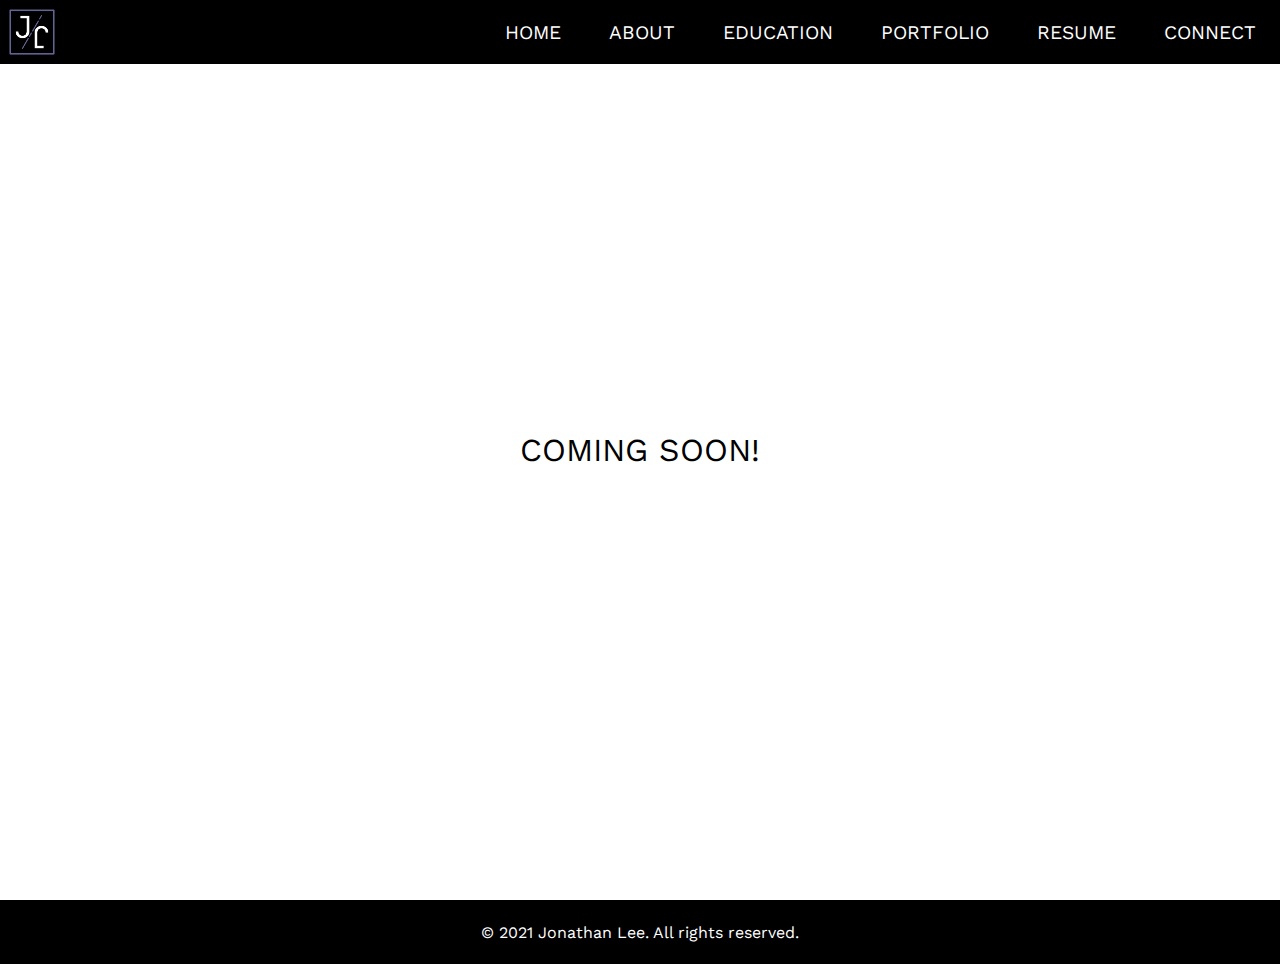
<file: keyboard.html>
<!DOCTYPE html>
<html lang="en">
  <head>
    <meta charset="UTF-8">
    <meta name="viewport" content="width=device-width, initial-scale=1.0">
    <link rel="stylesheet" href="css/styles.css" type="text/css">
    <meta name="google" content="notranslate">
    <meta name="description" content="Jonathan Lee's Keyboard Projects">
    <meta http-equiv="x-ua-compatible" content="ie-edge">
    <meta name="skype_toolbar" content="skype_toolbar_parser_compatible">
    <link rel="icon" href="img/LogoIcon.png">
    <title>Keyboard Projects</title>
  </head>
  <body>
    <header>
      <img src="img/Logo.png" alt="Personal Logo" class="nav-logo">
      <input type="checkbox" id="nav-toggle" class="nav-toggle">
      <nav class="site-nav">
        <ul>
          <li><a href="index.html#home">Home</a></li>
          <li><a href="index.html#about">About</a></li>
          <li><a href="index.html#education">Education</a></li>
          <li><a href="index.html#portfolio">Portfolio</a></li>
          <li><a href="resume/Jonathan Lee's Resume 2021.pdf" target="_blank">Resume</a></li>
          <li><a href="index.html#connect">Connect</a></li>
        </ul>
      </nav>
      <label for="nav-toggle" class="nav-toggle-label">
        <span></span>
      </label>
    </header>
    <main>
      <h1 class="coming-soon">COMING SOON!</h1>
    </main>
    <footer>
      <p>
        <strong>&#169; 2021 Jonathan Lee. All rights reserved.</strong>
      </p>
    </footer>
  </body>
<html>
</file>
<file: css/styles.css>
@import url('https://fonts.googleapis.com/css?family=Work+Sans:300,400,500,600');

:root {
  --scrollbar-track-color: hsl(0 0% 15% / 1);
  --black: rgba(0, 0, 0, 1);
  --white: rgba(255, 255, 255, 1);
  --purple: rgba(102, 102, 153, 1);
  --grey: rgba(236, 236, 236, 1);
  --trans-black: rgba(0, 0, 0, 0.8);
  --trans-white: rgba(255, 255, 255, 0.95);
  --navbar-height: 4em;
  --hamburger-displacement: 1.25em;
}

* {
  font-family: 'Work Sans', sans-serif;
  font-weight: 400;
  margin: 0;
  padding: 0;
}

*, *::before, *::after {
  box-sizing: border-box;
}

html {
  scroll-behavior: smooth;
}

::selection {
  background-color: var(--purple);
  color: white;
}

body::-webkit-scrollbar {
  width: 1em;
}

body::-webkit-scrollbar-track {
  background: var(--scrollbar-track-color);
}

body::-webkit-scrollbar-thumb {
  background: hsl(0 0% 75% / 1);
  border: .2em solid var(--scrollbar-track-color);
  border-radius: 100vw;
}

body::-webkit-scrollbar-thumb:hover {
  background: hsl(0 0% 60% / 1);
}

header {
  background: var(--black);
  text-align: center;
  position: fixed;
  top: 0;
  width: 100%;
  height: var(--navbar-height);
  z-index: 100;
}

header .nav-logo {
  height: 100%;
}

.nav-toggle {
  display: none;
}

.nav-toggle-label {
  color: white;
  position: absolute;
  top: 0;
  left: 0;
  margin-left: var(--hamburger-displacement);
  height: 100%;
  display: flex;
  align-items: center;
}

.nav-toggle-label span,
.nav-toggle-label span::before,
.nav-toggle-label span::after {
  display: block;
  background: var(--white);
  height: .25em;
  width: 2em;
  border-radius: .25em;
}

.nav-toggle-label span::before,
.nav-toggle-label span::after {
  content: '';
  position: absolute;
}

.nav-toggle-label span::before {
  bottom: var(--hamburger-displacement);
}

.nav-toggle-label span::after {
  top: var(--hamburger-displacement);
}

.site-nav {
  background: var(--black);
  position: absolute;
  text-align: left;
  top: 100%;
  left: 0;
  width: 100%;
  transform: scale(1, 0);
  transform-origin: top;
  transition: transform 300ms ease-in-out;
}

.site-nav ul {
  margin: 0;
  padding: 0;
  list-style: none;
}

.site-nav a {
  display: block;
  padding: var(--hamburger-displacement);
  background-color: var(--black);
  color: var(--white);
  text-decoration: none;
  font-size: 1.2rem;
  text-transform: uppercase;
  opacity: 0;
  transition: opacity 150ms ease-in-out;
}

.site-nav a:hover {
  background-color: var(--purple);
}

.nav-toggle:checked ~ nav {
  transform: scale(1, 1);
}

.nav-toggle:checked ~ nav a {
  opacity: 1;
  transition: opacity 300ms ease-in-out 150ms;
}

@media screen and (min-width: 900px) {
  .nav-toggle-label {
    display: none;
  }

  header {
    display: grid;
    grid-template-columns: 4em 1fr;
  }

  header::after {
    content: '';
    clear: both;
    display: block;
  }

  header .nav-logo {
    grid-column: 1 / 2;
    height: var(--navbar-height);
  }

  .site-nav {
    all: unset;
    grid-column: 2 / 3;
    display: flex;
    justify-content: flex-end;
    align-items: center;
  }

  .site-nav ul {
    display: flex;
  }

  .site-nav li {
    margin: 0 1.5em;
  }

  .site-nav a {
    all: unset;
    color: var(--white);
    text-decoration: none;
    text-transform: uppercase;
    font-size: 1.2rem;
    position: relative;
    transition: color ease-in-out 350ms;
  }

  .site-nav a::before {
    content: '';
    display: block;
    height: 5px;
    border-radius: 100vh;
    background: var(--purple);
    position: absolute;
    top: -.5em;
    left: 0;
    right: 0;
    transform: scale(0, 1);
    transition: transform ease-in-out 250ms;
  }

  .site-nav a:hover::before {
    transform: scale(1, 1);
  }

  .site-nav a:hover {
    background-color: transparent;
    color: var(--purple);
    cursor: pointer;
  }
}

.main-page {
  background-image: url("../img/Front_Page_BG.jpg");
  background-attachment: fixed;
  background-size: cover;
  background-position: center;
  background-repeat: no-repeat;
  height: 100vh;
  z-index: -1;
}

#home {
  background-color: transparent;
  height: 100vh;
  min-height: 380px;
  display: flex;
  flex-direction: column;
  justify-content: center;
  align-items: center;
  text-align: center;
  padding: 0 var(--hamburger-displacement);
  color: var(--white);
}

@keyframes fadeIn{
  0%{opacity:0;}
  50%{opacity:0;}
  100%{opacity:1;}
}

#home .intro {
  font-size: 1.5rem;
  animation: fadeIn 1s;
}

#home .name {
  font-size: 3rem;
  animation: fadeIn 2s;
}

#home .subtitle {
  font-size: 1rem;
  animation: fadeIn 3s;
}

@media screen and (min-width: 710px) {
  #home .intro {
    font-size: 3rem;
  }

  #home .intro::before,
  #home .intro::after {
    display: inline-block;
    content: '';
    border-top: .25rem solid;
    width: 10rem;
    margin: 0 1.5rem;
    border-radius: 50vw;
    transform: translateY(-0.8rem);
  }

  #home .name {
    font-size: 6rem;
  }

  #home .subtitle {
    font-size: 2rem;
  }
}

@media screen and (max-width: 400px) {
  #home .intro {
    font-size: 1rem;
  }

  #home .name {
    font-size: 1.5rem;
  }

  #home .subtitle {
    font-size: 0.75rem;
  }
}

#about,
#education,
#portfolio {
  content: '';
  display: block;
  height: calc(1.5 * var(--navbar-height));
  color: transparent;
}

#about-body,
#education-body,
#portfolio-body,
#connect-body {
  width: 90vw;
  margin: 1vh auto 5vh;
  display: grid;
}

#about-body {
  grid-template-columns: 2fr 3fr;
  background-color: var(--trans-black);
}

#about-body .headshot {
  grid-column: 1 / 2;
  width: 75%;
  padding: 10% 0%;
  margin: auto;
}

#about-body .about-me {
  color: var(--white);
  grid-column: 2 / 3;
  padding: 5% 0%;
  margin: auto 0;
  margin-right: 7.5%;
}

#about-body .about-me p {
  font-size: 1.25rem;
  padding-bottom: 2rem;
}

#about-body .about-me p:last-of-type {
  padding-bottom: 0rem;
}

@media screen and (max-width: 1500px) and (min-width: 1100px) {
  #about-body .about-me p {
    font-size: 1rem;
    padding-bottom: 1.5rem;
  }

  #about-body .about-me p:last-of-type {
    padding-bottom: 0rem;
  }
}

@media screen and (max-width: 1100px) and (min-width: 900px) {
  #about-body .about-me p {
    font-size: 0.75rem;
    padding-bottom: 1rem;
  }

  #about-body .about-me p:last-of-type {
    padding-bottom: 0rem;
  }
}

@media screen and (max-width: 900px) {
  #about-body {
    display: flex;
    flex-direction: column;
  }

  #about-body .headshot {
    grid-column: none;
    width: 50%;
  }

  #about-body .about-me {
    grid-column: none;
    margin: auto;
    padding: 0% 7.5% 10%;
  }

  #about-body .about-me p {
    font-size: 1rem;
    padding-bottom: 1.5rem;
  }

  #about-body .about-me p:last-of-type {
    padding-bottom: 0rem;
  }
}

.education-header,
.portfolio-header {
  width: 90vw;
  text-align: center;
  text-transform: uppercase;
  font-size: 2.5rem;
  font-weight: 600;
  margin: 0vh auto;
  padding: .5rem 0;
}

.education-header {
  color: var(--black);
  background-color: var(--trans-white);
}

#education-body {
  grid-template-columns: 7fr 13fr;
  background-color: var(--trans-white);
}

#education-body .penn {
  grid-column: 1 / 2;
  grid-row: 1 / 2;
}

#education-body .bca {
  grid-column: 1 / 2;
  grid-row: 2 / 3;
}

#education-body .penn,
#education-body .bca {
  width: 60%;
  max-width: 320px;
  min-width: 240px;
  padding: 5%;
  margin: auto;
}

#education-body .college {
  grid-column: 2 / 3;
  grid-row: 1 / 2;
}

#education-body .hs {
  grid-column: 2 / 3;
  grid-row: 2 / 3;
}

#education-body .college,
#education-body .hs {
  color: var(--black);
  padding: 3% 0%;
  margin: auto 0;
  padding-right: 12.5%;
}

#education-body .school {
  font-size: 1.75rem;
  font-weight: 600;
}

#education-body .degree {
  font-size: 1.25rem;
  font-weight: 600;
}

#education-body .minors {
  font-size: 1.25rem;
  font-weight: 500;
}

#education-body .date {
  font-size: 1.25rem;
}

#education-body .course {
  font-size: 1.125rem;
  padding: .5rem 0rem 0rem;
}

@media screen and (max-width: 1460px) and (min-width: 900px) {
  #education-body .school {
    font-size: 1.3125rem;
  }

  #education-body .degree {
    font-size: 1.125rem;
  }

  #education-body .minors {
    font-size: 1.125rem;
  }

  #education-body .date {
    font-size: 1.125rem;
  }

  #education-body .course {
    font-size: .8625rem;
    padding: .25rem 0rem 0rem;
  }
}

@media screen and (max-width: 900px) {
  .education-header,
  .portfolio-header {
    font-size: 2rem;
    margin: 0vh auto;
    padding: .3125rem 0;
  }

  #education-body {
    display: flex;
    flex-direction: column;
  }

  #education-body .penn,
  #education-body .bca {
    display: none;
  }

  #education-body .college,
  #education-body .hs {
    padding: 3% 5%;
  }

  #education-body .school {
    font-size: 1.5rem;
  }

  #education-body .degree {
    font-size: 1rem;
  }

  #education-body .minors {
    font-size: 1rem;
  }

  #education-body .date {
    font-size: 1rem;
  }

  #education-body .course {
    font-size: .875rem;
    padding: .3125rem 0rem 0rem;
  }
}

@media screen and (max-width: 650px) {
  #education-body .school {
    font-size: 1.25rem;
  }

  #education-body .degree {
    font-size: .75rem;
  }

  #education-body .minors {
    font-size: .75rem;
  }

  #education-body .date {
    font-size: .75rem;
  }

  #education-body .course {
    font-size: .6875rem;
    padding: .25rem 0rem 0rem;
  }
}

.portfolio-header {
  color: var(--white);
  background-color: var(--trans-black);
}

#portfolio-body {
  height: 80vh;
  grid-template-columns: 1fr 1fr 1fr;
  background-color: var(--trans-black);
}

#portfolio-body .mechanical {
  grid-column: 1 / 2;
  background-image: url("../img/mechanical_background.png");
}

#portfolio-body .software {
  grid-column: 2 / 3;
  background-image: url("../img/software_background.png");
}

#portfolio-body .keyboard {
  grid-column: 3 / 4;
  background-image: url("../img/keyboard_render.png");
}

#portfolio-body .mechanical,
#portfolio-body .software,
#portfolio-body .keyboard {
  background-size: cover;
  background-position: center;
  background-repeat: no-repeat;
  transition: background ease-in-out 0.5s;
  display: flex;
  text-transform: uppercase;
  text-decoration: none;
  font-size: 2.75rem;
  font-weight: 600;
  color: var(--white);
  padding: 0 1rem;
  text-align: center;
  justify-content: center;
  align-items: center;
}

#portfolio-body .mechanical:hover,
#portfolio-body .software:hover,
#portfolio-body .keyboard:hover {
  background-color: rgba(0, 0, 0, 0.5);
  background-blend-mode: multiply;
}

@media screen and (max-width: 1080px) and (min-width: 900px) {
  #portfolio-body .mechanical,
  #portfolio-body .software,
  #portfolio-body .keyboard {
    font-size: 2rem;
  }
}

@media screen and (max-width: 900px) {
  #portfolio-body {
    height: 80vh;
    grid-template-columns: 1fr;
    grid-template-rows: 1fr 1fr 1fr;
  }

  #portfolio-body .mechanical {
    grid-column: 1 / 2;
    grid-row: 1 / 2;
    background-image: url("../img/mechanical_background_rotate.png");
  }

  #portfolio-body .software {
    grid-column: 1 / 2;
    grid-row: 2 / 3;
    background-image: url("../img/software_background.png");
  }

  #portfolio-body .keyboard {
    grid-column: 1 / 2;
    grid-row: 3 / 4;
    background-image: url("../img/keyboard_render_rotate.png");
  }

  #portfolio-body .mechanical,
  #portfolio-body .software,
  #portfolio-body .keyboard {
    font-size: 2rem;
  }
}

#connect-body {
  width: 100%;
  margin-bottom: 0;
  background-color: var(--black);
  grid-template-columns: 1fr 24rem 6rem 24rem 1fr;
  border-bottom: 3px solid var(--purple);
}

#connect-body .email-phone {
  grid-column: 2 / 3;
  color: var(--white);
  margin: auto;
  text-align: right;
}

#connect-body .email-phone p,
#connect-body .email-phone a {
  font-size: 1.25rem;
}

#connect-body .email-phone a {
  text-decoration: none;
  color: var(--white);
}

#connect-body .email-phone a:hover {
  background-color: var(--grey);
  color: var(--black);
}

#connect-body .contact-logo {
  grid-column: 3 / 4;
  width: 6rem;
  margin: auto;
}

#connect-body .connect-links {
  grid-column: 4 / 5;
  display: flex;
  justify-content: center;
  margin: auto;
}

#connect-body .connect-links a {
  color: var(--white);
  padding-top: 1rem;
  text-decoration: none;
  font-size: 4rem;
  transition: color ease-in-out 200ms;
}

#connect-body .connect-links a:hover {
  color: var(--purple);
}

@media screen and (max-width: 900px) {
  #connect-body {
    grid-template-columns: 1fr;
    grid-template-rows: 4rem 4rem 4rem;
  }

  #connect-body .email-phone {
    grid-column: 1 / 2;
    grid-row: 2 / 3;
    margin: auto;
    text-align: center;
  }

  #connect-body .email-phone p,
  #connect-body .email-phone a {
    font-size: 1rem;
  }

  #connect-body .contact-logo {
    grid-column: 1 / 2;
    grid-row: 1 / 2;
    height: 4rem;
    width: 4rem;
    margin: auto;
  }

  #connect-body .connect-links {
    grid-column: 1 / 2;
    grid-row: 3 / 4;
  }

  #connect-body .connect-links a {
    font-size: 3rem;
    padding: 0;
  }

  #connect-body .connect-links a:hover {
    color: var(--purple);
  }
}

footer {
  font-size: 1rem;
  height: var(--navbar-height);
  display: flex;
  justify-content: center;
  align-items: center;
  text-align: center;
  color: var(--white);
  background-color: var(--black);
  padding: 1rem;
}

.coming-soon {
  background-color: var(--white);
  height: 100vh;
  display: flex;
  justify-content: center;
  text-align: center;
  align-items: center;
  z-index: -1;
}
</file>
